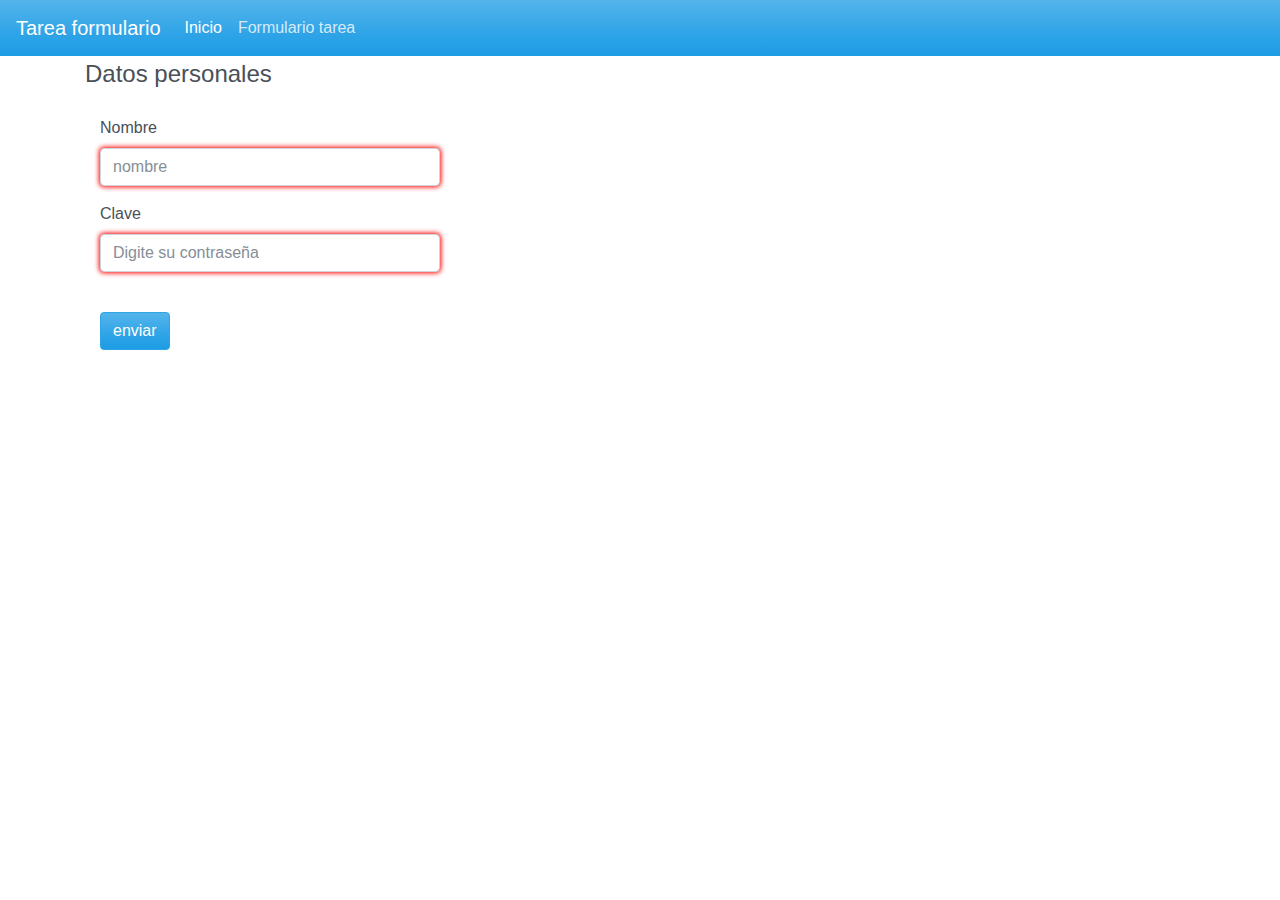
<file: index.html>
<!DOCTYPE html>
<html lang="en">
<head>
    <meta charset="UTF-8">
    <meta name="viewport" content="width=device-width, initial-scale=1.0">
    <meta http-equiv="X-UA-Compatible" content="ie=edge">
    <link rel="stylesheet" href="css/bootstrap.min.css">
    <link rel="stylesheet" href="css/formstilos.css">
    
    <title>Formulario</title>
    
    
</head>
<body>
    <nav class="navbar navbar-expand-lg navbar-dark bg-primary">
        <a class="navbar-brand" href="#">Tarea formulario</a>
        <button class="navbar-toggler" type="button" data-toggle="collapse" data-target="#navbarColor01" aria-controls="navbarColor01" aria-expanded="false" aria-label="Toggle navigation">
            <span class="navbar-toggler-icon"></span>
        </button>
        <div class="collapse navbar-collapse" id="navbarColor01">
            <ul class="navbar-nav mr-auto">
                <li class="nav-item active">
                    <a class="nav-link" href="index.html">Inicio <span class="sr-only">(current)</span></a>
                </li>
                <li class="nav-item">
                    <a class="nav-link" href="formulario.html">Formulario tarea</a>
                </li>
            </ul>    
        </div>
    </nav>
    <div class="container">
        <form class="form-horizontal">
            <fieldset>
                <!-- Form Name -->
                <legend>Datos personales</legend>
                <!-- Text input-->
                <p id="inicio"></p>
                <div class="form-group">
                    <label class="col-md-4 control-label" for="textinput">Nombre</label>  
                    <div class="col-md-4">
                        <input id="name" name="textinput" type="text"   required pattern="alex"placeholder="nombre" class="form-control input-md">
                        <span class="help-block"></span>  
                    </div>
                </div>
                <!-- Password input-->
                <div class="form-group">
                    <label class="col-md-4 control-label" for="passwordinput">Clave </label>
                    <div class="col-md-4">
                        <input id="password" name="passwordinput" id="resultado" type="password" required pattern="1234567" placeholder="Digite su contraseña" class="form-control input-md">
                        <span class="help-block"></span>
                    </div>
                </div>
                <!-- Button -->
                <div class="form-group">
                    <label class="col-md-4 control-label" for="singlebutton"></label>
                    <div class="col-md-4">
                        <button  type="button" id="enviar" name="singlebutton" class="btn btn-primary">enviar</button>
                    </div>
                    
                </div>
            </fieldset>
        </form>
        <p id="resultado"></p>
    </div>
    
    <script src="js/bootstrap.min.js"></script>
    <script src="js/jquery-3.1.1.min.js"></script>
    <script src="js/for.js"></script>
   <script>
  
   </script>
    
</body>
</html>
</file>
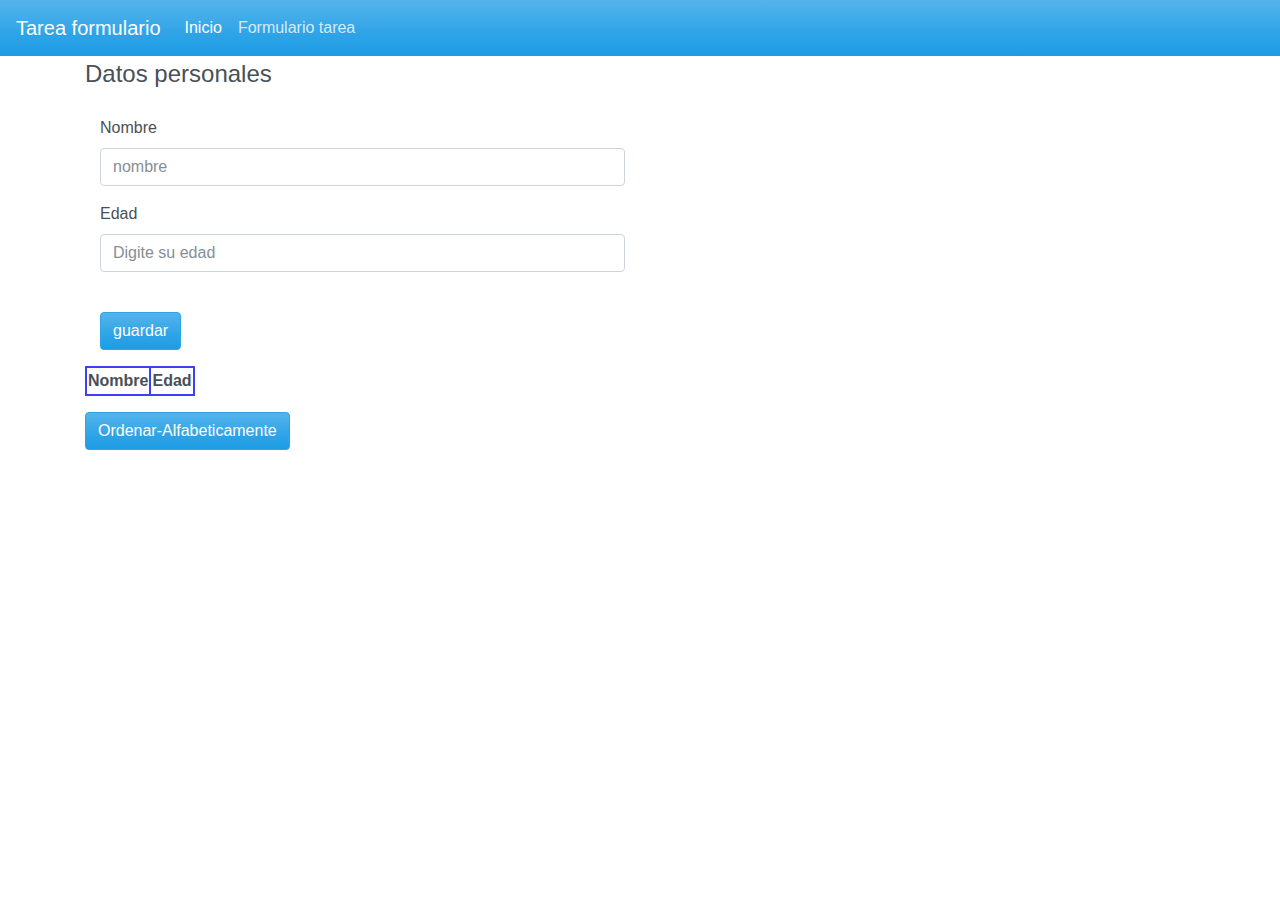
<file: formulario.html>
<!DOCTYPE html>
<html lang="en">
<head>
    <meta charset="UTF-8">
    <meta name="viewport" content="width=device-width, initial-scale=1.0">
    <meta http-equiv="X-UA-Compatible" content="ie=edge">
    <link rel="stylesheet" href="css/bootstrap.min.css">
    <link rel="stylesheet" href="css/formuestilos.css">
    <!--https://www.w3schools.com/howto/howto_js_sort_table.asp-->
    <title>Formulario</title>
</head>
<body>
    <nav class="navbar navbar-expand-lg navbar-dark bg-primary">
        <a class="navbar-brand" href="#">Tarea formulario</a>
        <button class="navbar-toggler" type="button" data-toggle="collapse" data-target="#navbarColor01" aria-controls="navbarColor01" aria-expanded="false" aria-label="Toggle navigation">
            <span class="navbar-toggler-icon"></span>
        </button>
        <div class="collapse navbar-collapse" id="navbarColor01">
            <ul class="navbar-nav mr-auto">
                <li class="nav-item active">
                    <a class="nav-link" href="index.html">Inicio <span class="sr-only">(current)</span></a>
                </li>
                <li class="nav-item">
                    <a class="nav-link" href="formulario.html">Formulario tarea</a>
                </li>
            </ul>
        </div>
    </nav>
    <div class="container">
        <form class="form-horizontal">
            <fieldset>
                <!-- Form Name -->
                <legend>Datos personales</legend>
                <!-- Text input-->
                <p id="inicio"></p>
                <div class="form-group">
                    <label class="col-md-4 control-label" for="textinput">Nombre</label>
                    <div class="col-md-6">
                        <input id="name" name="textinput" type="text"  placeholder="nombre" class="form-control input-md">
                        <span class="help-block"></span>
                    </div>
                </div>
                <!-- Password input-->
                <div class="form-group">
                    <label class="col-md-4 control-label" for="ageinput">Edad </label>
                    <div class="col-md-6">
                        <input id="age" name="ageinput" id="resultado" type="age" onkeypress=" return solonumeros(event)"  placeholder="Digite su edad" class="form-control input-md">
                        <span class="help-block"></span>
                    </div>
                </div>
                <!-- Button -->
                <div class="form-group">
                    <label class="col-md-4 control-label" for="singlebutton"></label>
                    <div class="col-md-6">
                        <button id="btn_guardar"  onclick="guardar()" type="button"  name="singlebutton" class="btn btn-primary">guardar</button>
                    </div>
                </div>
                <table id="myTable">
                    <thead>
                        <tr>
                            <th>Nombre</th>
                            <th>Edad</th>
                        </tr>
                    </thead>
                    <tbody id="tablita"></tbody>
                </table> 
            </fieldset>
        </form>
        <p id="resultado"></p>
       
        <p><button type="button" class="btn btn-primary" onclick="ordenar()">Ordenar-Alfabeticamente</button></p>
    </div>

    <script src="js/bootstrap.min.js"></script>
    <script src="js/jquery-3.1.1.min.js"></script>
    <script src="js/formulario.js"></script>
   <script>
 
   </script>
    
</body>
</html>
</file>
<file: css/formstilos.css>
body{
    background: rgb(255, 255, 255);
}


input:valid {
  border: 1px solid green;
}

#inicio{
  color: green;
}

input:invalid {
  box-shadow: 0 0 5px 1px red;
}
</file>
<file: css/formuestilos.css>
table, td, th {
 border: 2px solid rgb(62, 65, 241);
 
}
input:invalid {
    box-shadow: 0 0 5px 1px red;
  }
</file>
